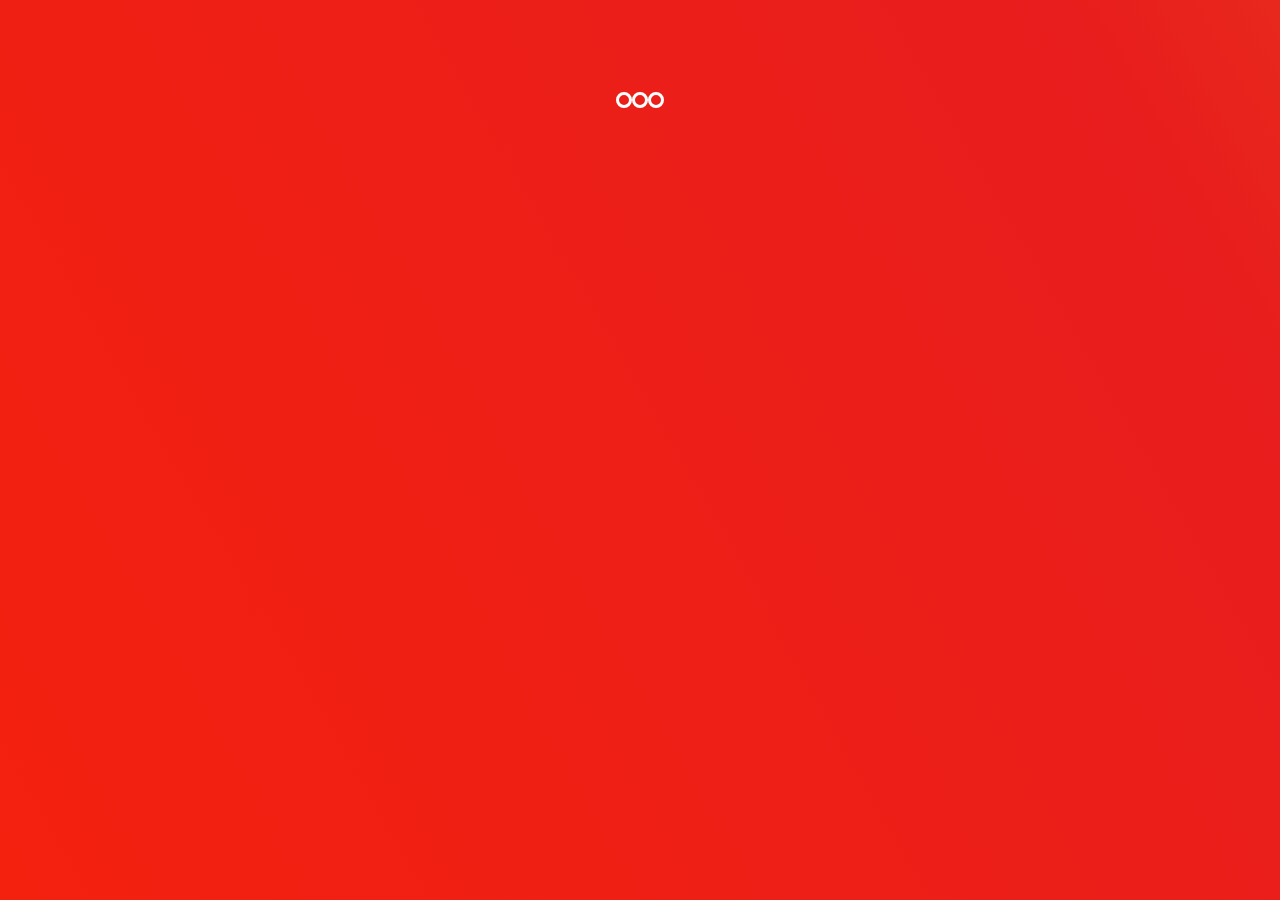
<file: index.html>
<!DOCTYPE HTML>
<html lang="en-us">
<head>
<title>VAT Calculator</title>
<meta http-equiv="content-type" content="text/html; charset=UTF-8" />
<meta name="viewport" content="width=device-width, initial-scale=1" />
<meta name="MobileOptimized" content="width" />
<meta name="HandheldFriendly" content="true" />
</head>
<style>
body {
  margin: 0;
  background: linear-gradient(60deg, #ff2400, #e81d1d, #e8b71d, #e3e81d, #1de840, #1ddde8, #2b1de8, #dd00f3, #dd00f3);
  background-size: 1800% 1800%;
  animation: rainbow 30s ease infinite;
  
  display: flex;
  justify-content: center;
}

.overlay {
  width: 100%;
  height: 200px;
  margin: 50px, auto, auto, auto;
  display: flex;
  align-items: center;
  justify-content: center;
}

@-webkit-keyframes rainbow {
    0%{background-position:0% 82%}
    50%{background-position:100% 19%}
    100%{background-position:0% 82%}
  }

.bar{
  height: 10px;
  width: 10px;
  border: 3px solid white;
  content: '';
  top: 10%;
  margin 10px, 5px, 10px, 5px;
  border-radius: 100%;
  animation: ball 2s infinite linear;
  
}

.bar:nth-child(2n) {
  animation-delay: 0.2s;
}
.bar:nth-child(3n) {
  animation-delay: 0.4s;
}

@keyframes ball {
    0%   { 
    transform: scale(0.5);
    background: white;
  }
  50%   { 
    transform: scale(1);
    background: transparent;
  }
  100% { 
    transform: scale(0.5);
    background: white;
  }
}
</style>

<body>

<div class="overlay">
	<div class="bar"> </div>
	<div class="bar"> </div>
	<div class="bar"> </div>
</div>

<script text/javascript>

	setTimeout(function(){window.location.href='calc.html'},3000);
	
</script>
	


</body>

</html>
</file>
